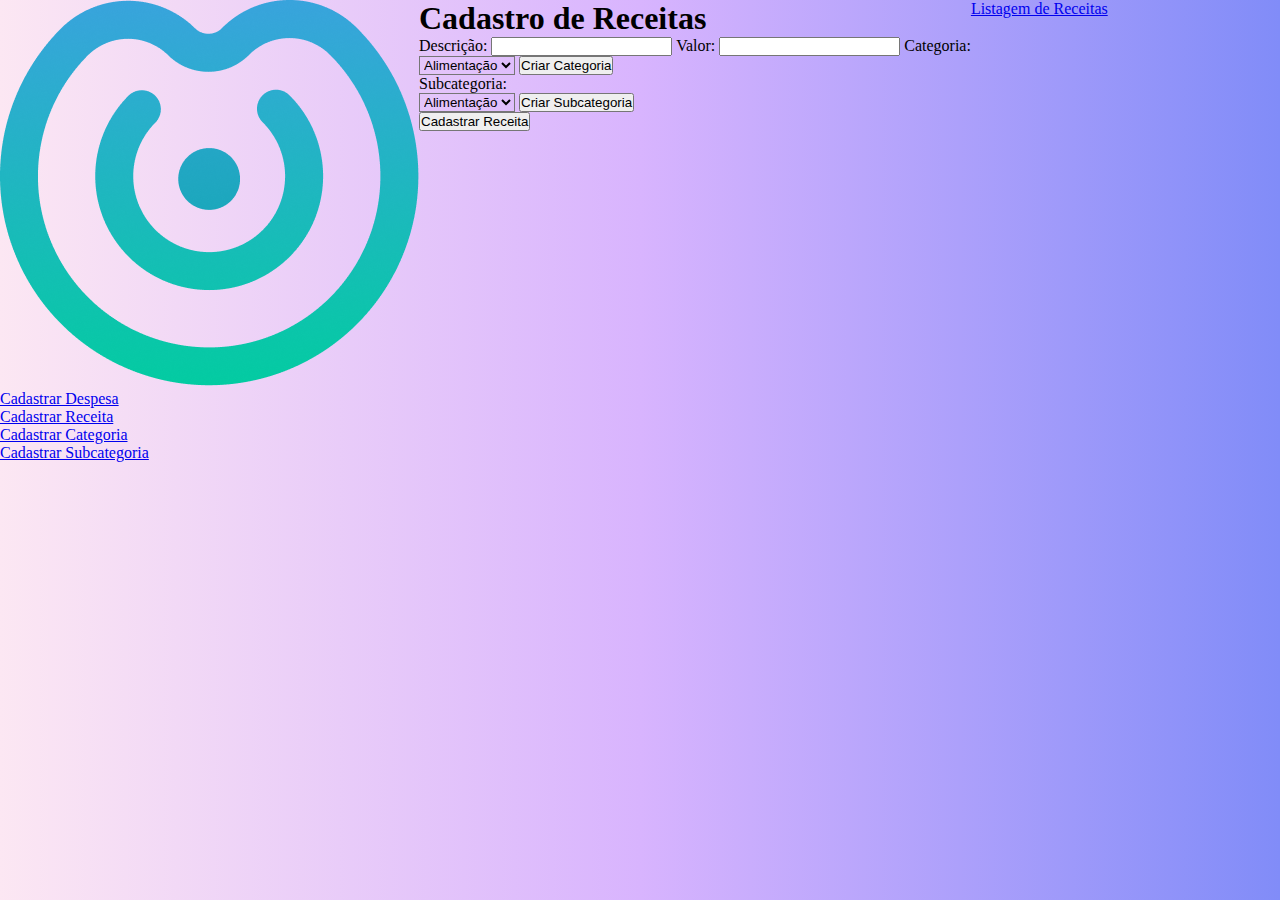
<file: src/main/webapp/cadastrar_receita.html>
<!DOCTYPE html>
<html lang="pt-br">
<head>
    <meta charset="UTF-8">
    <title>Cadastro de Receitas</title>
    <link rel="stylesheet" href="styles/styles.css">
</head>
<body>
    <header>
        <div class="logo">
            <img src="images/logo.png" alt="Logo">
        </div>
        <ul>
            <li><a href="index.html">Cadastrar Despesa</a>
            <li><a href="cadastrar_receita.html" class="active">Cadastrar Receita</a>
            <li><a href="#">Cadastrar Categoria</a>
            <li><a href="#">Cadastrar Subcategoria</a> 
        </ul>
    </header>

    <div class="container">
        <h1>Cadastro de Receitas</h1>
        <form id="formDespesa">
            <label for="descricao">Descrição:</label>
            <input type="text" id="descricao" name="descricao" required>
            
            <label for="valor">Valor:</label>
            <input type="number" id="valor" name="valor" required>
            
            <label for="categoria">Categoria:</label>
            <div class="button-container">
                <select id="categoria" name="categoria">
                    <option value="alimentacao">Alimentação</option>
                    <option value="transporte">Transporte</option>
                    <option value="saude">Saúde</option>
                    <option value="educacao">Educação</option>
                    <option value="outros">Outros</option>
                </select>
                <button type="button" class="green-button">Criar Categoria</button>
            </div>


            <label for="subcategoria">Subcategoria:</label>
            <div class="button-container">
                <select id="categoria" name="categoria">
                    <option value="alimentacao">Alimentação</option>
                    <option value="transporte">Transporte</option>
                    <option value="saude">Saúde</option>
                    <option value="educacao">Educação</option>
                    <option value="outros">Outros</option>
                </select>
                <button type="button" class="green-button">Criar Subcategoria</button>
            </div>

            <button type="submit">Cadastrar Receita</button>
        </form>
    </div>
    <a class="listar" href="/src/main/webapp/listagem_receita.html">Listagem de Receitas</a>
</body>
</html>
</file>
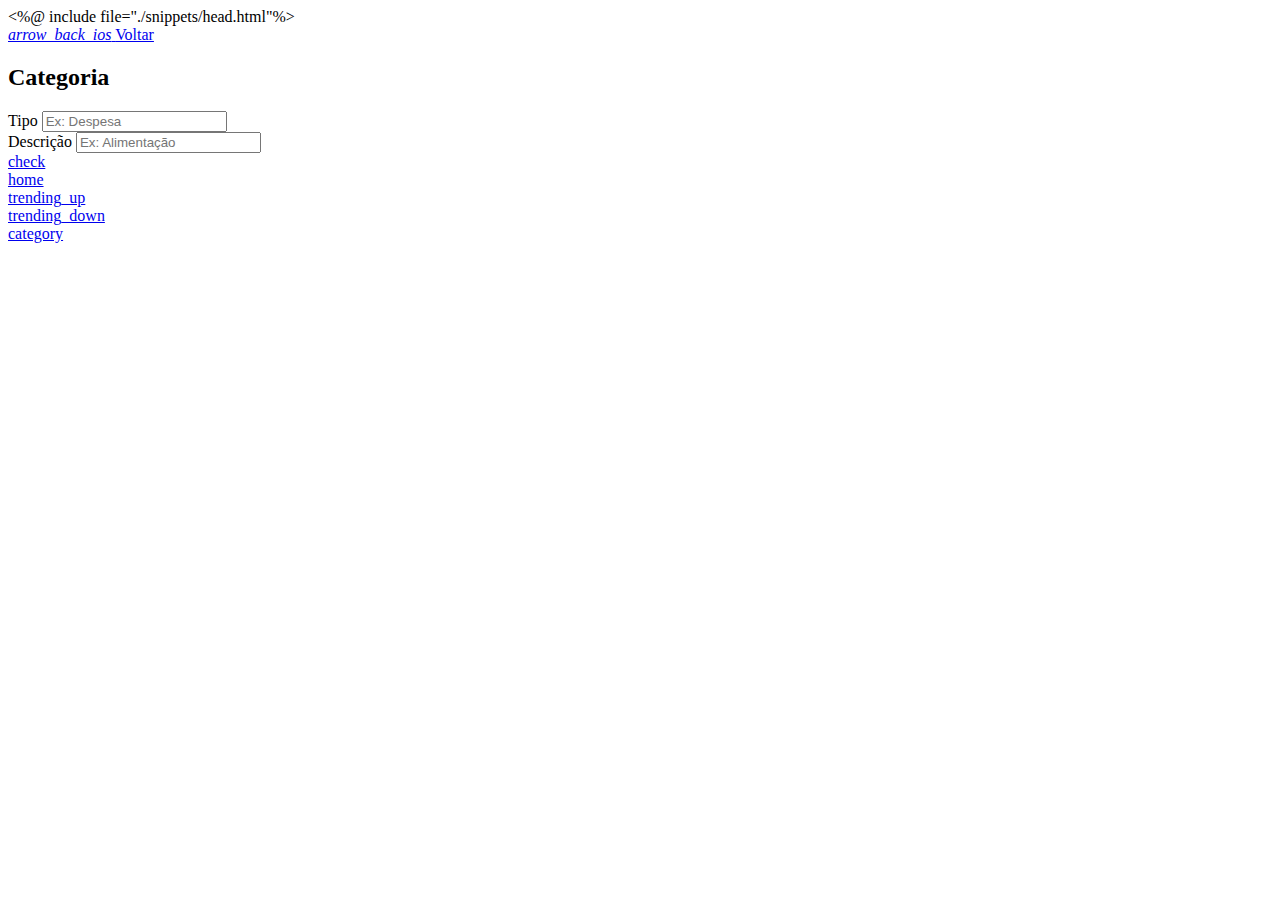
<file: src/main/webapp/category-form.html>
<!DOCTYPE html>
<html lang="pt-BR">

<head>

    <meta charset="UTF-8">
    <meta name="viewport" content="width=device-width, initial-scale=1.0">
    <title>Fipp</title>

    <%@ include file="./snippets/head.html"%>

</head>


<body>

<!-- Mock iPhone -->
<section class="__mockup__iphone__navbar">

    <!-- Screen -->
    <section class="__screen">

        <header class="grid grid-cols-[25%,auto,25%] my-3 mx-2 h-[60px] items-center">
            <a href="categories.jsp" class="flex">
                <i class="material-symbols-outlined text-blue-600 text-sm">arrow_back_ios</i>
                <span class="text-sm text-blue-600">Voltar</span>
            </a>
            <h2 class="font-bold text-black  flex justify-center items-center">Categoria</h2>
        </header>

        <main class="flex flex-col h-[580px] px-2 overflow-y-scroll __hide__scroll__bar">

            <form name="category-form" id="income-form" method="post" action="" class="flex flex-col box-border gap-4 mt-4" >

                <div class="flex flex-col justify-center">
                    <label for="type" class="text-gray-300">Tipo</label>
                    <input list="type" name="type" class="placeholder-gray-600 rounded-md px-2 py-3 w-full  bg-gray-300" placeholder="Ex: Despesa">
                    <datalist id="type">
                        <option value="Despesa">
                        <option value="Receita">
                    </datalist>
                </div>

                <div class="flex flex-col justify-center">
                    <label for="description" class="text-gray-300">Descrição</label>
                    <input type="text" id="description" name="description" class="placeholder-gray-600 px-2 rounded-md py-3 w-full  bg-gray-300" required minlength="5" maxlength="15" placeholder="Ex: Alimentação">
                </div>

            </form>
            <a class="material-symbols-outlined self-end bg-green-600 p-4 w-46 h-46 mr-6 mt-12 mb-8 rounded-full text-white text-center flex items-center justify-center" href="categories.jsp">check</a>

        </main>

        <footer class="z-10 bottom-0 grid grid-cols-4 py-4 w-full bg-transparent ml-2">
            <div class="footer__item flex justify-center items-center w-20">
                <a href="home.jsp">
                    <span class="material-symbols-outlined scale-[1.4]">home</span>
                </a>
            </div>

            <div class="footer__item flex justify-center items-center w-20">
                <a href="income-form.jsp">
                    <span class="material-symbols-outlined scale-[1.4]">trending_up</span>
                </a>
            </div>

            <div class="footer__item flex justify-center items-center w-20">
                <a href="expense-form.jsp">
                    <span class="material-symbols-outlined scale-[1.4]">trending_down</span>
                </a>
            </div>

            <div class="footer__item flex justify-center items-center w-20">
                <a href="categories.jsp">
                    <span class="material-symbols-outlined scale-[1.4]">category</span>
                </a>
            </div>

        </footer>


    </section>

</section>

</body>

</html>
</file>
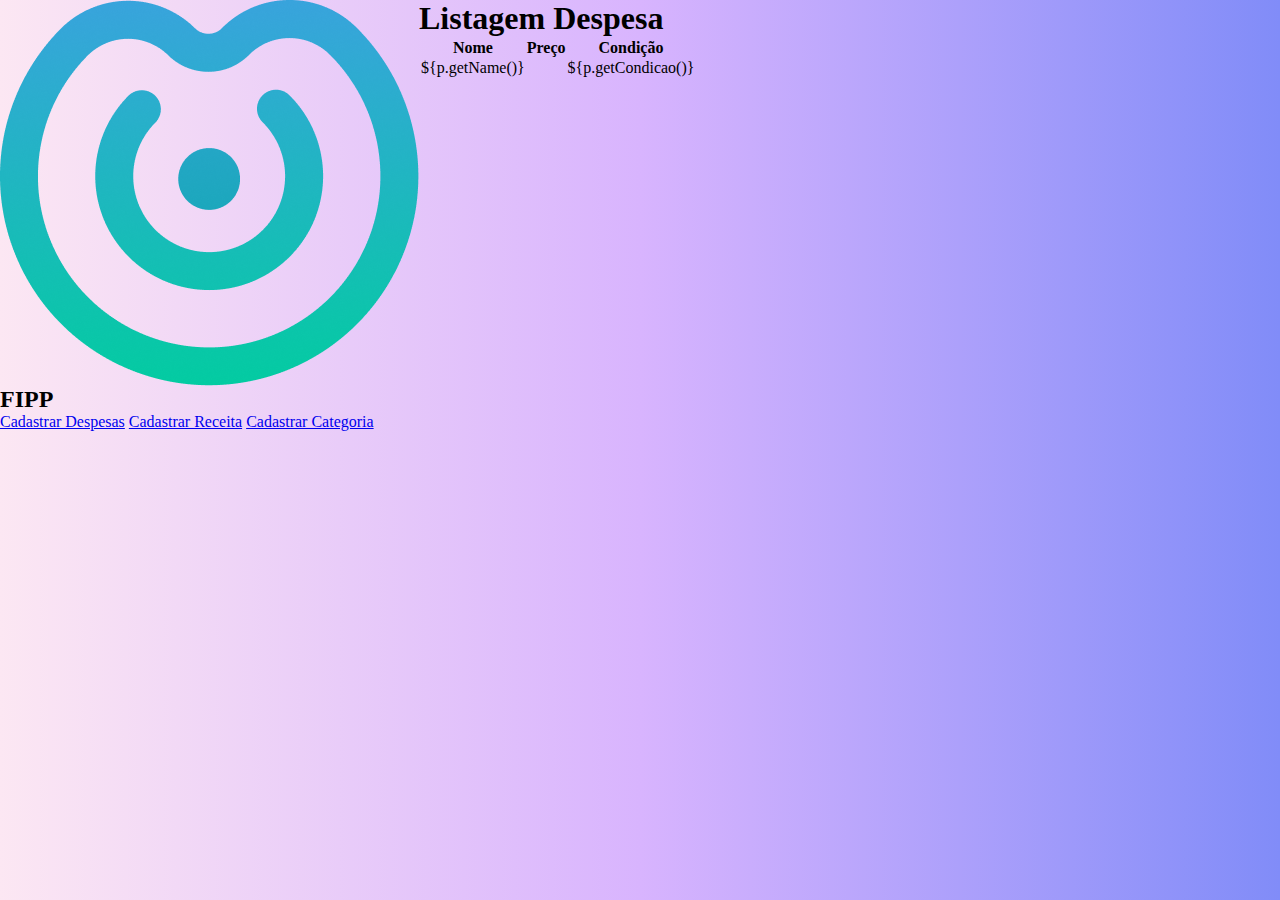
<file: src/main/webapp/listagem_despesa.html>
<html>
<head>
    <title>Listagem de Despesas</title>
    <link rel="stylesheet" href="styles/styles.css">
    <link rel="stylesheet" href="https://cdn.jsdelivr.net/npm/bootstrap@5.2.3/dist/css/bootstrap.min.css" integrity="sha384-rbsA2VBKQhggwzxH7pPCaAqO46MgnOM80zW1RWuH61DGLwZJEdK2Kadq2F9CUG65" crossorigin="anonymous">
</head>
<body class="bg-light">
    <header>
        <div class="logo">
            <img src="images/logo.png" alt="Logo">
        </div>
        <h2>FIPP</h2>
        <nav>
            <a href="index.html">Cadastrar Despesas</a>
            <a href="#">Cadastrar Receita</a>
            <a href="#">Cadastrar Categoria</a> 
        </nav>
    </header>

    <div class="container p-3">
        <fmt:formatNumber value="${p.getValue()}" type="currency"/>
        <h1>Listagem Despesa</h1>
        <table class="table table-striped">
            <tr>
                <th>Nome</th>
                <th>Preço</th>
                <th>Condição</th>
            </tr>
            <c:forEach var="p" items="${produtos}">
                <tr>
                    <td>${p.getName()}</td>
                    <td><fmt:formatNumber value="${p.getValue()}" type="currency" /></td>
                    <td>${p.getCondicao()}</td>
                </tr>
            </c:forEach>
        </table>

    </div>

    <script src="https://cdn.jsdelivr.net/npm/bootstrap@5.2.3/dist/js/bootstrap.min.js" integrity="sha384-cuYeSxntonz0PPNlHhBs68uyIAVpIIOZZ5JqeqvYYIcEL727kskC66kF92t6Xl2V" crossorigin="anonymous"></script>
    <script src="https://cdn.jsdelivr.net/npm/bootstrap@5.2.3/dist/js/bootstrap.bundle.min.js" integrity="sha384-kenU1KFdBIe4zVF0s0G1M5b4hcpxyD9F7jL+jjXkk+Q2h455rYXK/7HAuoJl+0I4" crossorigin="anonymous"></script>

</body>
</html>
</file>
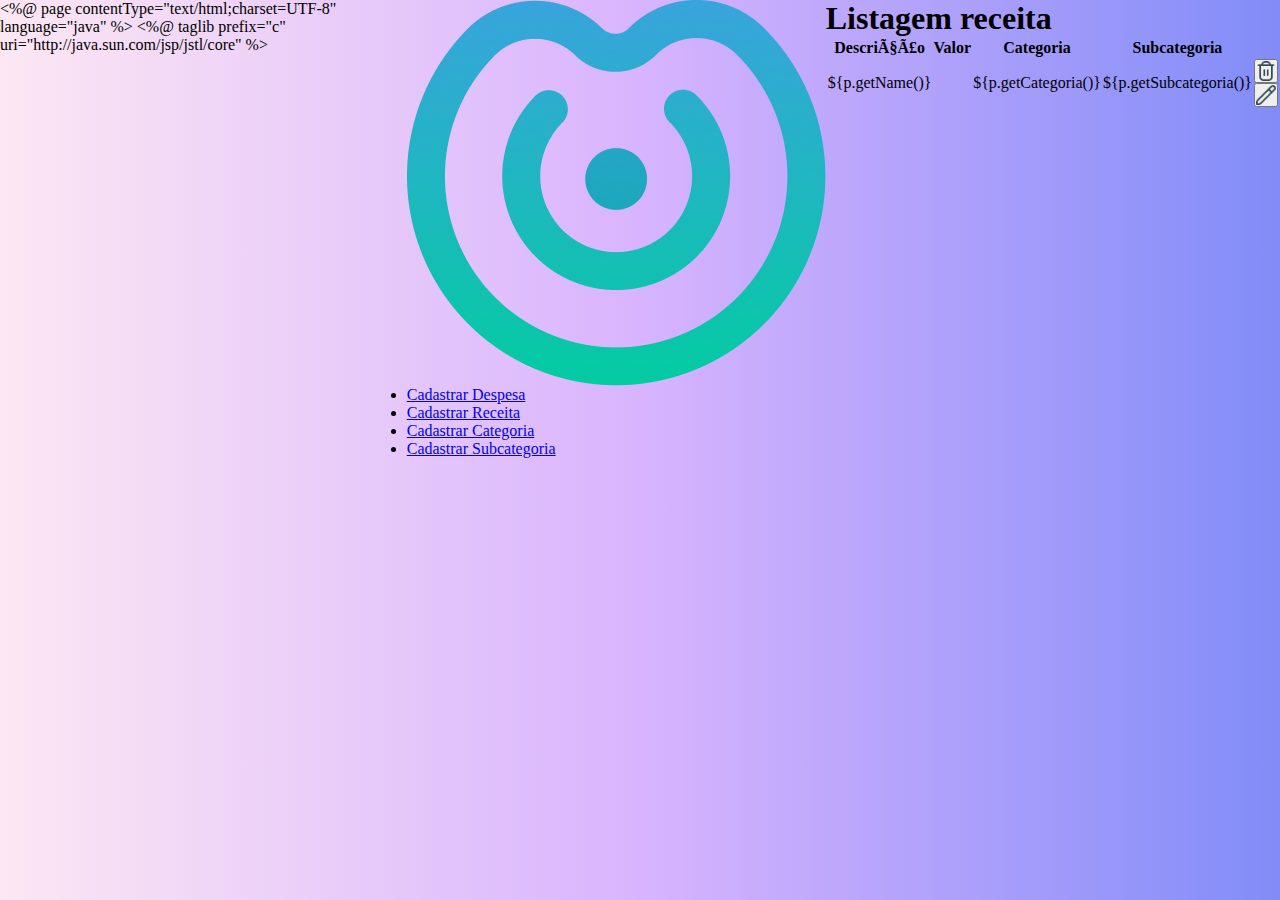
<file: src/main/webapp/listagem_receita.html>
<%@ page contentType="text/html;charset=UTF-8" language="java" %>
<%@ taglib prefix="c" uri="http://java.sun.com/jsp/jstl/core" %>

<html>
<head>
    <title>Listagem de Receitas</title>
    <link rel="stylesheet" href="styles/styles.css">
    <link rel="stylesheet" href="https://cdn.jsdelivr.net/npm/bootstrap@5.2.3/dist/css/bootstrap.min.css" integrity="sha384-rbsA2VBKQhggwzxH7pPCaAqO46MgnOM80zW1RWuH61DGLwZJEdK2Kadq2F9CUG65" crossorigin="anonymous">
</head>
<body class="bg-light">
    <header>
        <div class="logo">
            <img src="images/logo.png" alt="Logo">
        </div>
        <ul>
            <li><a href="index.html">Cadastrar Despesa</a>
            <li><a href="cadastrar_receita.html">Cadastrar Receita</a>
            <li><a href="#">Cadastrar Categoria</a> 
            <li><a href="#">Cadastrar Subcategoria</a> 
        </ul>
    </header>
    <div class="container p-3">
        <fmt:formatNumber value="${p.getValue()}" type="currency"/>
        <h1>Listagem receita</h1>
        <table class="table table-striped">
            <tr>
                <th>Descrição</th>
                <th>Valor</th>
                <th>Categoria</th>
                <th>Subcategoria</th>
            </tr>
            <c:forEach var="p" items="${receitas}">
                <tr>
                    <td>${p.getName()}</td>
                    <td><fmt:formatNumber value="${p.getValue()}" type="currency" /></td>
                    <td>${p.getCategoria()}</td>
                    <td>${p.getSubcategoria()}</td>
                    <td style="text-align: right;">
                        <button type="button" class="red-button"><img src="images/delete_image.png" alt="Delete Icon" width="20" height="20"/></button>
                        <button type="button" class="edit-button"><img src="images/edit_image.png" alt="Delete Icon" width="20" height="20"/></button>
                    </td>
                </tr>
            </c:forEach>
        </table>

    </div>

    <script src="https://cdn.jsdelivr.net/npm/bootstrap@5.2.3/dist/js/bootstrap.min.js" integrity="sha384-cuYeSxntonz0PPNlHhBs68uyIAVpIIOZZ5JqeqvYYIcEL727kskC66kF92t6Xl2V" crossorigin="anonymous"></script>
    <script src="https://cdn.jsdelivr.net/npm/bootstrap@5.2.3/dist/js/bootstrap.bundle.min.js" integrity="sha384-kenU1KFdBIe4zVF0s0G1M5b4hcpxyD9F7jL+jjXkk+Q2h455rYXK/7HAuoJl+0I4" crossorigin="anonymous"></script>

</body>
</html>
</file>
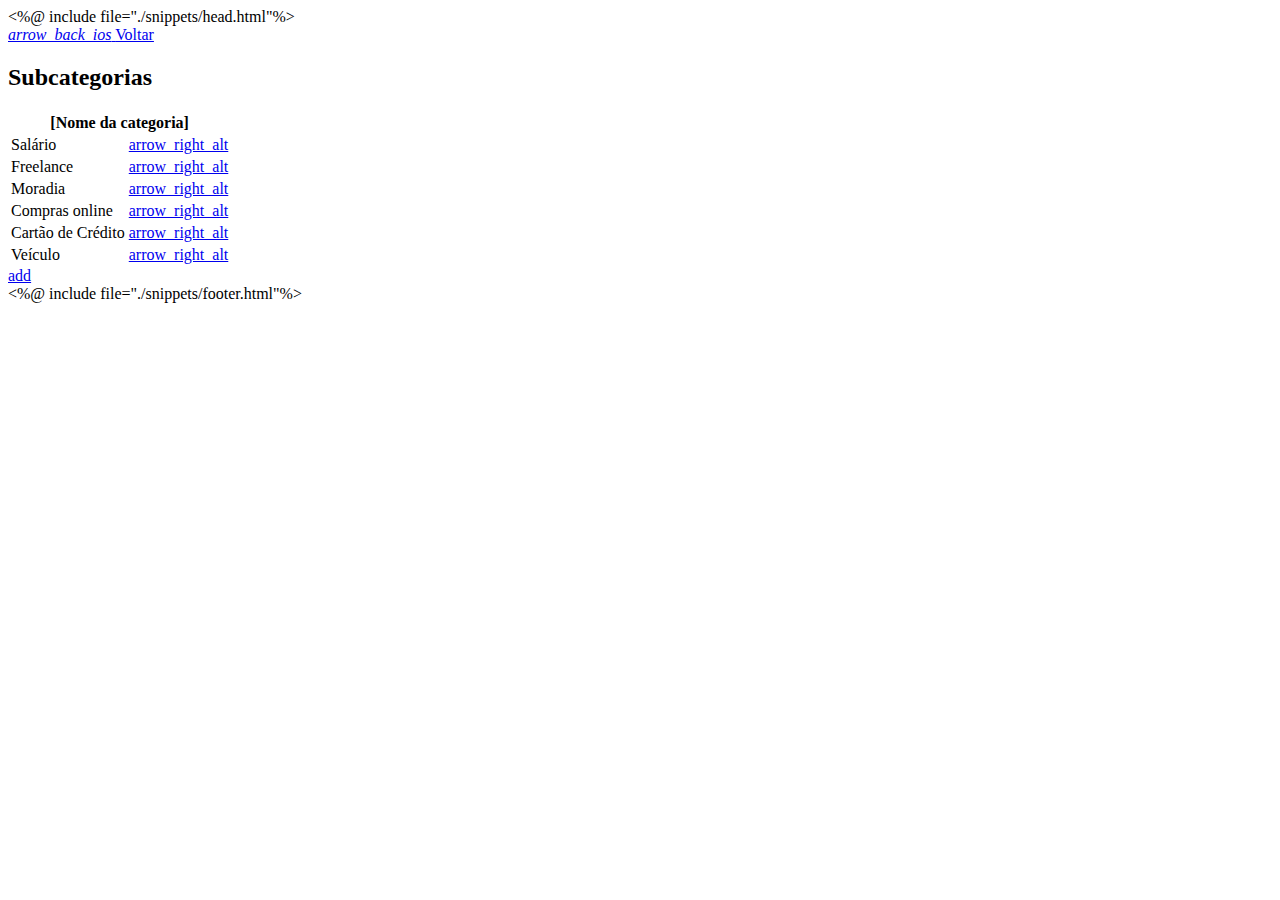
<file: src/main/webapp/subcategories.html>
<!DOCTYPE html>
<html lang="pt-BR">

<head>

    <meta charset="UTF-8">
    <meta name="viewport" content="width=device-width, initial-scale=1.0">
    <title>Fipp</title>

    <%@ include file="./snippets/head.html"%>

</head>


<body>

<!-- Mock iPhone -->
<section class="__mockup__iphone__navbar">

    <!-- Screen -->
    <section class="__screen">

        <header class="grid grid-cols-[25%,auto,25%] my-3 mx-2 h-[60px] items-center">
            <a href="categories.jsp" class="flex">
                <i class="material-symbols-outlined text-blue-600 text-sm">arrow_back_ios</i>
                <span class="text-sm text-blue-600">Voltar</span>
            </a>
            <h2 class="font-bold text-black  flex justify-center items-center">Subcategorias</h2>
        </header>

        <main class="flex flex-col h-[580px] px-2 overflow-y-scroll __hide__scroll__bar">


            <table class="w-full mt-8">
                <thead>
                <tr class="leading-[2rem]">
                    <th colspan="2" class="px-1 bg-gray-200">[Nome da categoria]</th>
                </tr>
                </thead>

                <tbody class="divide-y divide-gray-700">
                <tr class="leading-[3rem]">
                    <td class="px-1">Salário</td>
                    <td><a href="subcategory-form.html" class="material-symbols-outlined text-gray-400 text-sm">arrow_right_alt</a></td>
                </tr>

                <tr class="leading-[3rem]">
                    <td class="px-1">Freelance</td>
                    <td><a href="subcategory-form.html" class="material-symbols-outlined text-gray-400 text-sm">arrow_right_alt</a></td>
                </tr>

                <tr class="leading-[3rem]">
                    <td class="px-1">Moradia</td>
                    <td><a href="subcategory-form.html" class="material-symbols-outlined text-gray-400 text-sm">arrow_right_alt</a></td>
                </tr>

                <tr class="leading-[3rem]">
                    <td class="px-1">Compras online</td>
                    <td><a href="subcategory-form.html" class="material-symbols-outlined text-gray-400 text-sm">arrow_right_alt</a></td>
                </tr>

                <tr class="leading-[3rem]">
                    <td class="px-1">Cartão de Crédito</td>
                    <td><a href="subcategory-form.html" class="material-symbols-outlined text-gray-400 text-sm">arrow_right_alt</a></td>
                </tr>

                <tr class="leading-[3rem]">
                    <td class="px-1">Veículo</td>
                    <td><a href="subcategory-form.html" class="material-symbols-outlined text-gray-400 text-sm">arrow_right_alt</a></td>
                </tr>

                </tbody>
            </table>
            <a class="material-symbols-outlined self-end bg-green-600 p-4 w-46 h-46 mr-2 mt-12 mb-8 rounded-full text-white text-center flex items-center justify-center" href="./subcategory-form.html">add</a>


        </main>

        <%@ include file="./snippets/footer.html"%>




    </section>

</section>

</body>

</html>
</file>
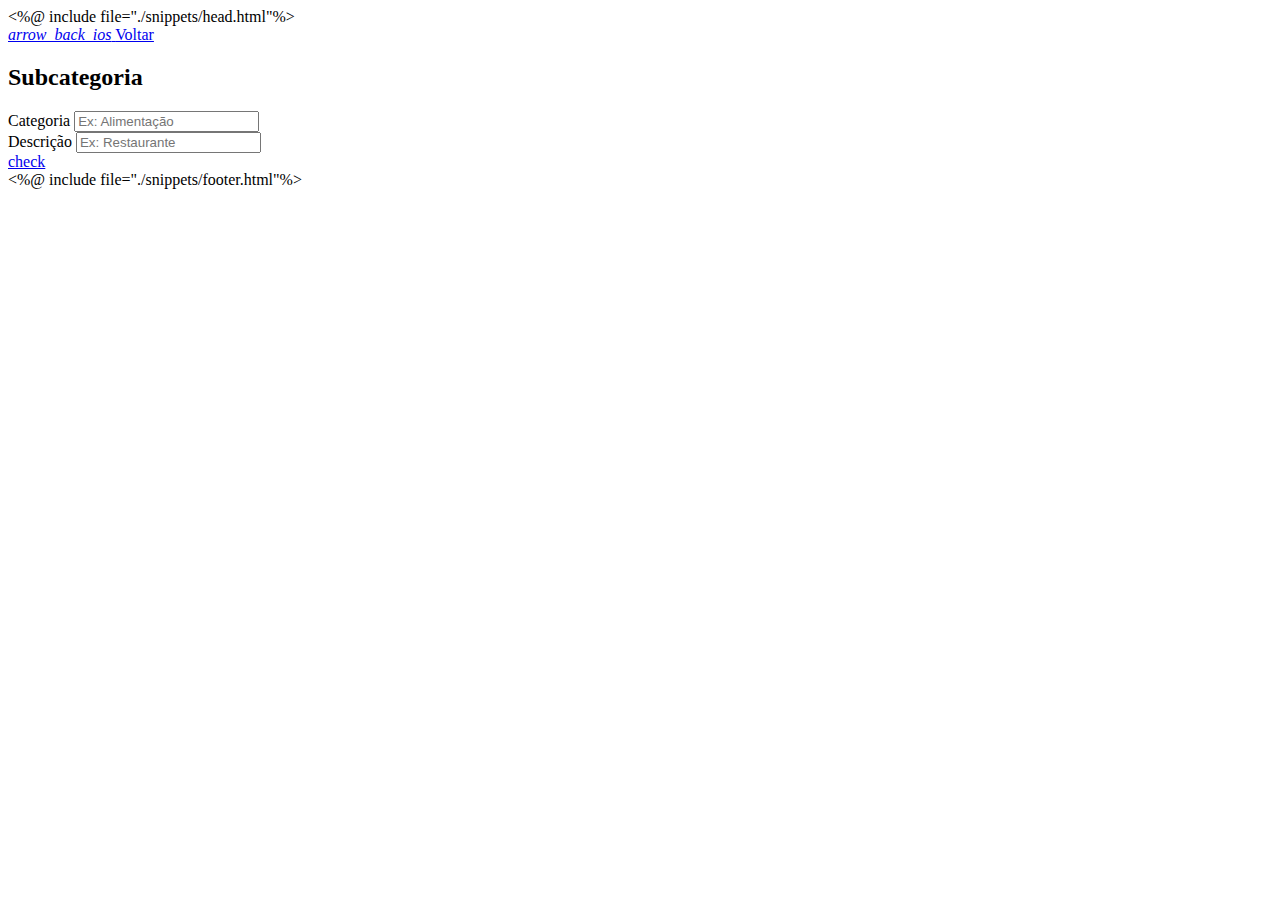
<file: src/main/webapp/subcategory-form.html>
<!DOCTYPE html>
<html lang="pt-BR">

<head>

    <meta charset="UTF-8">
    <meta name="viewport" content="width=device-width, initial-scale=1.0">
    <title>Fipp</title>

    <%@ include file="./snippets/head.html"%>

</head>


<body>

<!-- Mock iPhone -->
<section class="__mockup__iphone__navbar">

    <!-- Screen -->
    <section class="__screen">

        <header class="grid grid-cols-[25%,auto,25%] my-3 mx-2 h-[60px] items-center">
            <a href="subcategories.html" class="flex">
                <i class="material-symbols-outlined text-blue-600 text-sm">arrow_back_ios</i>
                <span class="text-sm text-blue-600">Voltar</span>
            </a>
            <h2 class="font-bold text-black  flex justify-center items-center">Subcategoria</h2>
        </header>

        <main class="flex flex-col h-[580px] px-2 overflow-y-scroll __hide__scroll__bar">

            <form name="category-form" id="income-form" method="post" action="" class="flex flex-col box-border gap-4 mt-4" >

                <div class="flex flex-col justify-center">
                    <label for="category" class="text-gray-300">Categoria</label>
                    <input list="category" name="category" class="placeholder-gray-600 rounded-md px-2 py-3 w-full  bg-gray-300" placeholder="Ex: Alimentação">
                    <datalist id="category">
                        <option value="Categoria 1">
                        <option value="Categoria 2">
                        <option value="Categoria 3">
                        <option value="Categoria 4">
                        <option value="Categoria 5">
                    </datalist>
                </div>

                <div class="flex flex-col justify-center">
                    <label for="description" class="text-gray-300">Descrição</label>
                    <input type="text" id="description" name="description" class="placeholder-gray-600 px-2 rounded-md py-3 w-full  bg-gray-300" required minlength="5" maxlength="15" placeholder="Ex: Restaurante">
                </div>

            </form>
            <a class="material-symbols-outlined self-end bg-green-600 p-4 w-46 h-46 mr-6 mt-12 mb-8 rounded-full text-white text-center flex items-center justify-center" href="./subcategories.html">check</a>

        </main>

        <%@ include file="./snippets/footer.html"%>


    </section>

</section>

</body>

</html>
</file>
<file: src/main/webapp/styles/styles.css>
*{
    margin: 0;
    padding: 0;
}

.material-symbols-outlined {
    color: #334155;
    font-variation-settings:
            'FILL' 0,
            'wght' 400,
            'GRAD' 0,
            'opsz' 48
}

body{
    height: 100vh;
    display: flex;
    background-image: linear-gradient(to right, #fce7f3, #d8b4fe, #818cf8);
}

.__mockup__iphone__splash{
    background-image: url(../images/iphone.png);
    background-size:cover;
    width: 353px;
    height: 708px;
    display: flex;
    justify-content: center;
    margin: auto;
    padding: 0;
}

.__mockup__iphone__navbar{
    background-image: url(../images/iphone.png);
    background-size:cover;
    width: 353px;
    height: 708px;
    display: flex;
    justify-content: center;
    margin: auto;
    padding: 0;
}

.__screen{
    color: #334155;
    font-family: 'Ubuntu', sans-serif;
    font-size: 0.75rem;
    display: flex;
    flex-direction: column;
    width: 308px;
    height: 640px;
    border-radius: 0 0 40px 40px;
    margin-top: 3rem;
}

.__hide__scroll__bar::-webkit-scrollbar{
    display: none;
}

.__hide__scroll__bar{
    -ms-overflow-style: none;
    scrollbar-width: none;
}

select:required:invalid {
    color: #94a3b8;
}

select {
    background-color: transparent;
}

#menu:checked ~ #footer_menu{
    display: flex;
}
</file>
